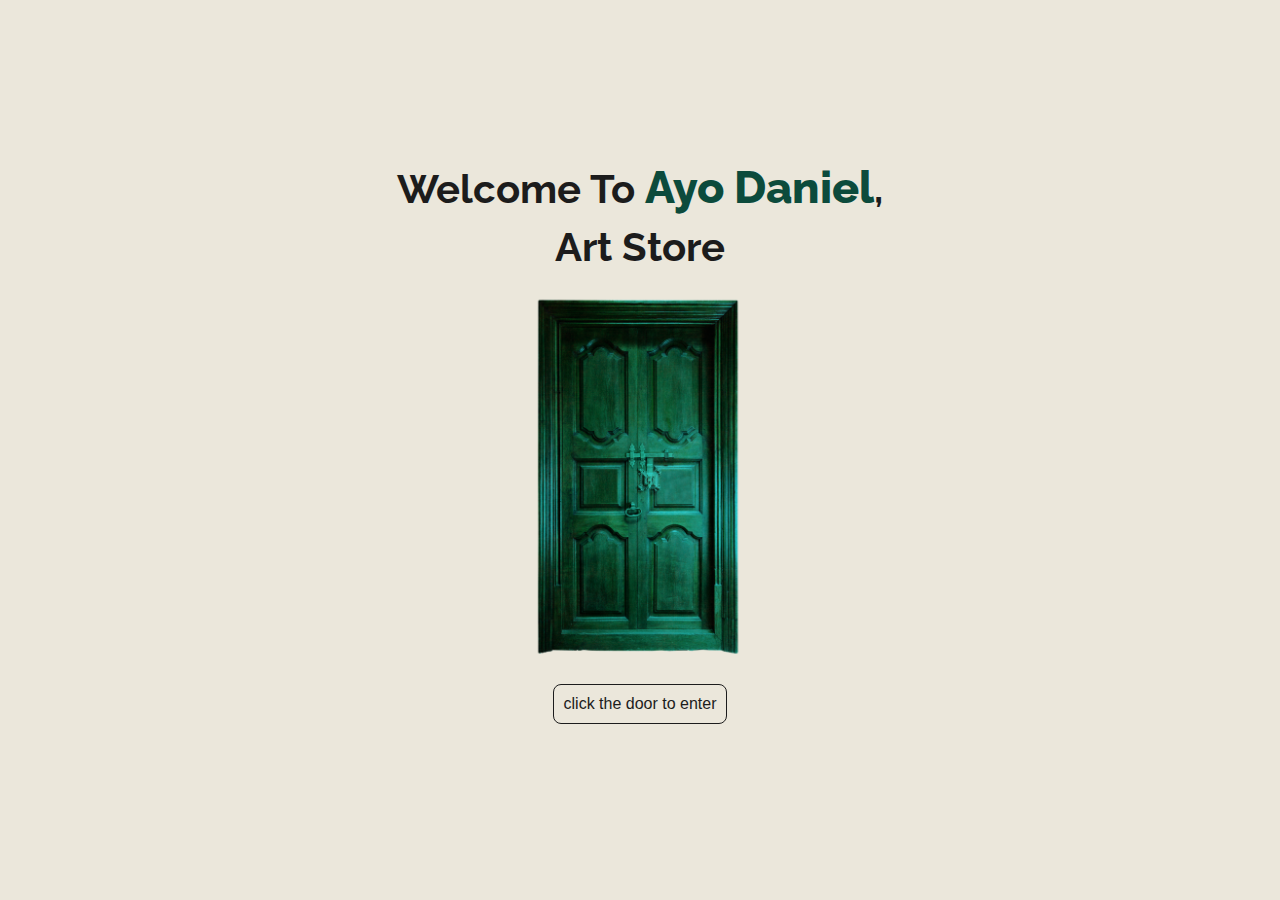
<file: index.html>
<!DOCTYPE html>
<html lang="en">
<head>
    <meta charset="UTF-8">
    <meta name="viewport" content="width=device-width, initial-scale=1.0">
    <title>myStore</title>
    <link rel="stylesheet" href="index.css">
</head>
<body>
    <section class="entrance">
        <h1>Welcome to <span class="entranceSpan">Ayo Daniel</span>, <br> art store</h1>
        <div class="door">
            <a href="store.html" class="door-link"><img src="images/door.png" alt="Store Entrance Door"></a>
        </div>
        <p>click the door to enter</p>
    </section>

    <script src="script.js"></script>
</body>
</html>
</file>
<file: index.css>
@import url('https://fonts.googleapis.com/css2?family=Raleway:ital,wght@0,100..900;1,100..900&display=swap');
@import url('https://fonts.googleapis.com/css2?family=Questrial&display=swap');
@import url('https://fonts.googleapis.com/css2?family=Poppins:ital,wght@0,100;0,200;0,300;0,400;0,500;0,600;0,700;0,800;0,900;1,100;1,200;1,300;1,400;1,500;1,600;1,700;1,800;1,900&family=Questrial&display=swap');
@import url('https://fonts.googleapis.com/css2?family=DM+Serif+Text:ital@0;1&display=swap');
*{
    margin: 0;
    padding: 0;
    box-sizing: border-box;
}
body{
    opacity: 0;
}
body.loaded{
    opacity: 1;
    transition: opacity 1s ease-in;
}
:root{
    --primary: #0c4b3c;   /* deep green */
    --background: #ebe7db; 
    --veryDark-green: rgb(7, 25, 11);
    --text: #1C1C1C;
    --accent: #d99201;    /* gold */
    --soft-accent: #C48A8A;
    --firstFont: 'Segoe UI', sans-serif;
    --secondFont: 'Raleway', sans-serif;
    --thirdFont: 'Questrial', sans-serif;
    --forthFont: 'Poppins', sans-serif;
    --fifthFont: 'DM Serif Text', serif;
}
.entrance{
    height: 100vh;
    width: 100%;
    background-color: var(--background);
    display: flex;
    flex-direction: column;
    justify-content: center;
    align-items: center;
    gap: 10px;
}
.door img{
    width: 220px;
    height: auto;
    display: block;
    transition: 0.3s ease;
}
.door img:hover{
    transform: scale(1.05);
    cursor: pointer;
}
.entrance p{
    font-size: 16px;
    color: var(--text);
    font-family: 'Segoe UI', sans-serif;
    border: 1px solid var(--text);
    padding: 10px;
    border-radius: 8px;
    margin-bottom: 30px;
}
.entrance h1{
    font-size: 2.5rem;
    padding-top: 10px;
    color: var(--text);
    text-align: center;
    line-height: 1.4;
    font-weight: 700;
    text-transform: capitalize;
    font-family: 'raleway', sans-serif;
}
.entranceSpan{
    color: var(--primary);
    font-weight: 800;
    font-size: 2.8rem;
}
.door-link{
    text-decoration: none;
}
@media (max-width: 600px){
    .entrance h1{
        font-size: 1.8rem;
    }
    .door img{
        width: 200px;
    }
    .entranceSpan{
        font-size: 2.2rem;
    }
}
</file>
<file: base.css>
@import url('https://fonts.googleapis.com/css2?family=Raleway:ital,wght@0,100..900;1,100..900&display=swap');
@import url('https://fonts.googleapis.com/css2?family=Questrial&display=swap');
@import url('https://fonts.googleapis.com/css2?family=Poppins:ital,wght@0,100;0,200;0,300;0,400;0,500;0,600;0,700;0,800;0,900;1,100;1,200;1,300;1,400;1,500;1,600;1,700;1,800;1,900&family=Questrial&display=swap');
@import url('https://fonts.googleapis.com/css2?family=DM+Serif+Text:ital@0;1&display=swap');
*{
    margin: 0;
    padding: 0;
    box-sizing: border-box;
}
body{
    opacity: 0;
}
body.loaded{
    opacity: 1;
    transition: opacity 1s ease-in;
}
:root{
    --primary: #0c4b3c;   /* deep green */
    --background: #ebe7db; 
    --veryDark-green: rgb(7, 25, 11);
    --text: #1C1C1C;
    --accent: #d99201;    /* gold */
    --soft-accent: #C48A8A;
    --firstFont: 'Segoe UI', sans-serif;
    --secondFont: 'Raleway', sans-serif;
    --thirdFont: 'Questrial', sans-serif;
    --forthFont: 'Poppins', sans-serif;
    --fifthFont: 'DM Serif Text', serif;
}
.entrance{
    height: 100vh;
    width: 100%;
    background-color: var(--background);
    display: flex;
    flex-direction: column;
    justify-content: center;
    align-items: center;
    gap: 10px;
}
.door img{
    width: 220px;
    height: auto;
    display: block;
    transition: 0.3s ease;
}
.door img:hover{
    transform: scale(1.05);
    cursor: pointer;
}
.entrance p{
    font-size: 16px;
    color: var(--text);
    font-family: 'Segoe UI', sans-serif;
    border: 1px solid var(--text);
    padding: 10px;
    border-radius: 8px;
    margin-bottom: 30px;
}
.entrance h1{
    font-size: 2.5rem;
    padding-top: 10px;
    color: var(--text);
    text-align: center;
    line-height: 1.4;
    font-weight: 700;
    text-transform: capitalize;
    font-family: 'raleway', sans-serif;
}
.entranceSpan{
    color: var(--primary);
    font-weight: 800;
    font-size: 2.8rem;
}
.door-link{
    text-decoration: none;
}
@media (max-width: 600px){
    .entrance h1{
        font-size: 1.8rem;
    }
    .door img{
        width: 200px;
    }
    .entranceSpan{
        font-size: 2.2rem;
    }
}
</file>
